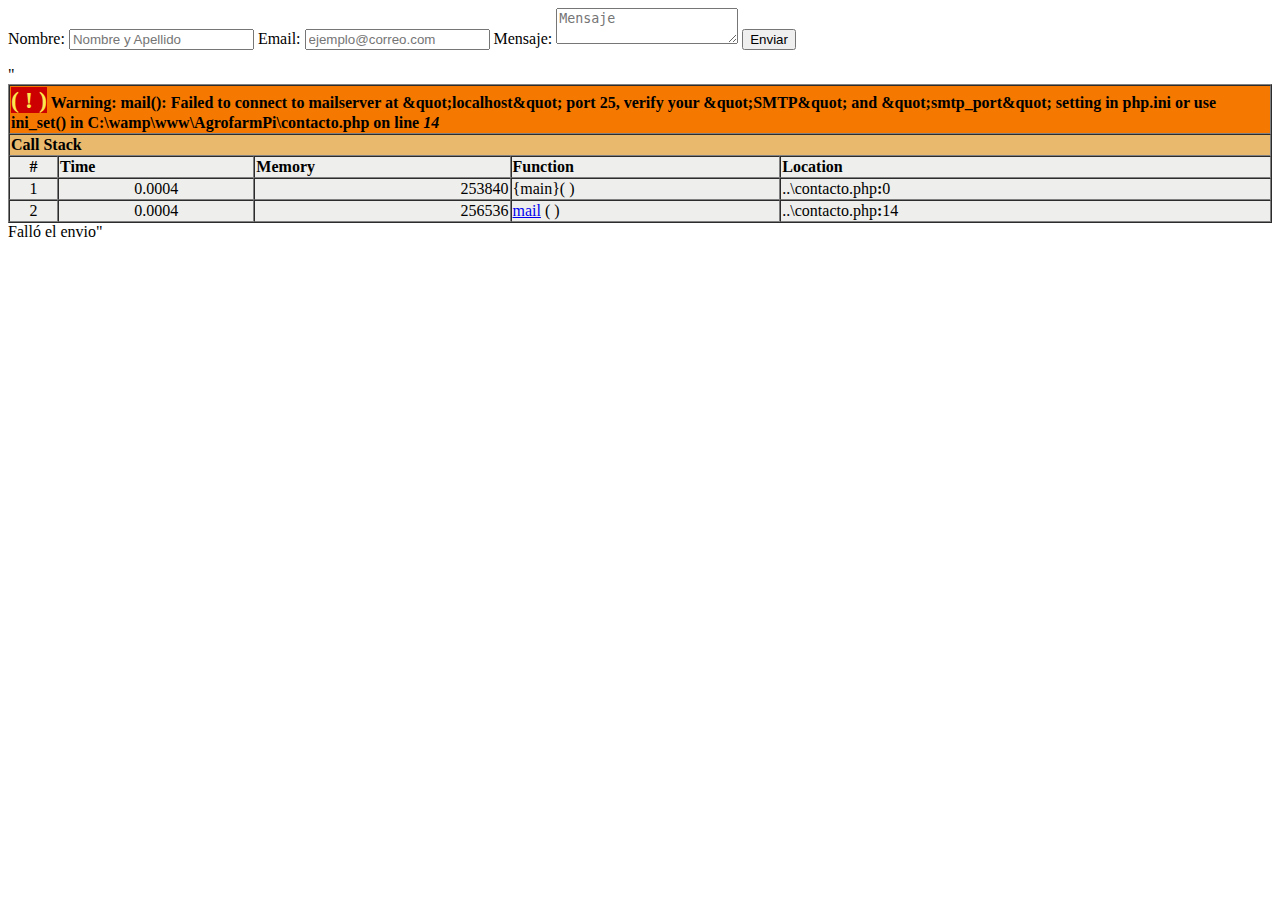
<file: contacto.html>
<html>
<head>
	<title></title>
</head>
<body>
<form action="contacto.php" method="post">
<label for="nombre">Nombre:</label>
 <input id="nombre" type="text" name="nombre" placeholder="Nombre y Apellido" required="" />
 <label for="email">Email:</label>
 <input id="email" type="email" name="email" placeholder="ejemplo@correo.com" required="" />
 <label for="mensaje">Mensaje:</label>
 <textarea id="mensaje" name="mensaje" placeholder="Mensaje" required=""></textarea>
 <input id="submit" type="submit" name="submit" value="Enviar" />
</form>
"<br />
<font size='1'><table class='xdebug-error xe-warning' dir='ltr' border='1' cellspacing='0' cellpadding='1'>
<tr><th align='left' bgcolor='#f57900' colspan="5"><span style='background-color: #cc0000; color: #fce94f; font-size: x-large;'>( ! )</span> Warning: mail(): Failed to connect to mailserver at &amp;quot;localhost&amp;quot; port 25, verify your &amp;quot;SMTP&amp;quot; and &amp;quot;smtp_port&amp;quot; setting in php.ini or use ini_set() in C:\wamp\www\AgrofarmPi\contacto.php on line <i>14</i></th></tr>
<tr><th align='left' bgcolor='#e9b96e' colspan='5'>Call Stack</th></tr>
<tr><th align='center' bgcolor='#eeeeec'>#</th><th align='left' bgcolor='#eeeeec'>Time</th><th align='left' bgcolor='#eeeeec'>Memory</th><th align='left' bgcolor='#eeeeec'>Function</th><th align='left' bgcolor='#eeeeec'>Location</th></tr>
<tr><td bgcolor='#eeeeec' align='center'>1</td><td bgcolor='#eeeeec' align='center'>0.0004</td><td bgcolor='#eeeeec' align='right'>253840</td><td bgcolor='#eeeeec'>{main}(  )</td><td title='C:\wamp\www\AgrofarmPi\contacto.php' bgcolor='#eeeeec'>..\contacto.php<b>:</b>0</td></tr>
<tr><td bgcolor='#eeeeec' align='center'>2</td><td bgcolor='#eeeeec' align='center'>0.0004</td><td bgcolor='#eeeeec' align='right'>256536</td><td bgcolor='#eeeeec'><a href='http://www.php.net/function.mail' target='_new'>mail</a>
(  )</td><td title='C:\wamp\www\AgrofarmPi\contacto.php' bgcolor='#eeeeec'>..\contacto.php<b>:</b>14</td></tr>
</table></font>
Falló el envio"
</body>
</html>
</file>
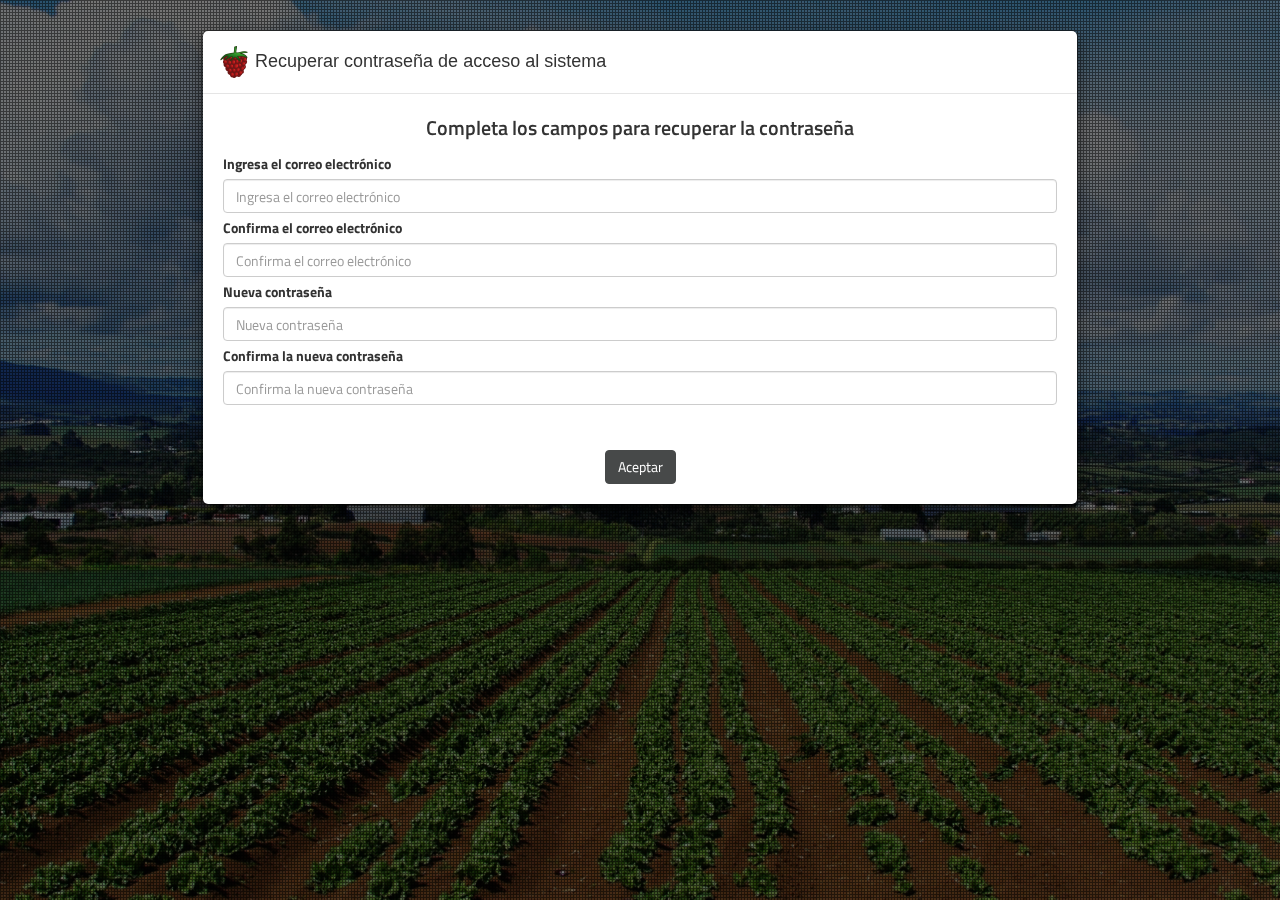
<file: pass.html>
<!doctype html>
<html>
<head lang="es">
	<meta charset="utf-8">
	<meta name="viewport" content="width=device-width, initial-scale=1, maximum-scale=1, user-scalable=no">

	<title>AgroFarmPi</title>
	<meta name="description" content="BlackTie.co - Free Handsome Bootstrap Themes" />	    
	<meta name="keywords" content="themes, bootstrap, free, templates, bootstrap 3, freebie,">
	<meta property="og:title" content="">
	
	<link rel="icon" href="favicon.ico" type="image/x-icon">
    <link rel="shortcut icon" href="favicon.ico" type="image/x-icon"> 
	<link rel="stylesheet" type="text/css" href="css/bootstrap.min.css">
	<link rel="stylesheet" href="fancybox/jquery.fancybox-v=2.1.5.css" type="text/css" media="screen">
    <link rel="stylesheet" href="css/font-awesome.min.css" rel="stylesheet">
	<link rel="stylesheet" type="text/css" href="css/style.css">	
	<link rel="stylesheet" type="text/css" href="vegas/jquery.vegas.css"/>
	<link href='http://fonts.googleapis.com/css?family=Titillium+Web:400,600,300,200&subset=latin,latin-ext' rel='stylesheet' type='text/css'>
	
	<link rel="prefetch" href="images/zoom.png">
		
	<script type="text/javascript" src="vegas/jquery.min.js"></script> 
    <script type="text/javascript" src="vegas/jquery.vegas.js"></script> 

    <script src="js/html5shiv.js"></script>
	<script src="js/jquery-migrate-1.2.1.min.js"></script>
	<script src="js/bootstrap.min.js"></script>
	<script src="js/jquery.easing.1.3.js"></script>
	<script type="text/javascript" src="fancybox/jquery.fancybox.pack-v=2.1.5.js"></script>
	<script type="text/javascript" src="js/jquery.validate.min.js"></script>
	<script src="js/script.js"></script>
</head>
<body>	
  <div class="modal fade" id="myModal2">
    <div class="modal-dialog" style="width: 70%;margin: 0px auto;left: 0px;">
    <div class="modal-content">
      <div class="modal-header">	
        <h4 class="modal-title"><img src="images/raspberry.png">  Recuperar contraseña de acceso al sistema</h4>
      </div>
      <div class="modal-body">
      	<div class="row">
      		<div class="col-12">
      			<div class="col-12 font-thin" align="center"><span class="font-semibold" style="font-size:20px">Completa los campos para recuperar la contraseña</span></div>
      			<br/><br/>
      			<form id="formulario4">
      			  <div class="form-group" style="margin-bottom:5px">
    			   <label for="correo_remember">Ingresa el correo electrónico</label>
    			   <input type="email" class="form-control input-md" id="correo_remember" name="correo_remember" placeholder="Ingresa el correo electrónico" required>
  				  </div>
  				  <div class="form-group" style="margin-bottom:5px">
    				<label for="correo_remember2">Confirma el correo electrónico</label>
    				<input type="email" class="form-control input-md" id="correo_remember2" name="correo_remember2" placeholder="Confirma el correo electrónico" required>
  				  </div>
  				  <div class="form-group" style="margin-bottom:5px">
    				<label for="pass_remember1">Nueva contraseña</label>
    				<input type="password" class="form-control input-md" id="pass_remember1" name="pass_remember1" placeholder="Nueva contraseña" required>
  				  </div>
  				  <div class="form-group" style="margin-bottom:5px">
    				<label for="pass_remember2">Confirma la nueva contraseña</label>
    				<input type="password" class="form-control input-md" id="pass_remember2" name="pass_remember2" placeholder="Confirma la nueva contraseña" required>
  				  </div>
             <div class="alert alert-danger alert-dismissable" align="center" id="mensaje_sens">
              <strong>¡Error!</strong> El correo electrónico suministrado no se encuentra registrado.
            </div>
            <br>
            <!-- <div class="progress progress-striped">
              <div class="progress-bar progress-bar-success" role="progressbar"aria-valuenow="40" aria-valuemin="0" aria-valuemax="100" style="width: 40%">
              <span class="sr-only">40% completado (éxito)</span>
              </div>
            </div> -->
            <img src="vegas/images/loading.gif" id="img_cargando">
  				  <br/>
  				  <div align="center">
  				   <input type="button" value="Aceptar" class="btn btn-default" id="btn_recuperarPass"/>
  				  </div>
  				</form>
      		</div>
      	</div>
      </div>
    </div><!-- /.modal-content -->
  </div><!-- /.modal-dialog -->
</div><!-- /.modal -->

  <div class="modal fade" id="myModal23">
    <div class="modal-dialog" style="width: 70%;margin: 0px auto;left: 0px;">
    <div class="modal-content">
      <div class="modal-header">  
        <h4 class="modal-title"><img src="images/raspberry.png">  Recuperar contraseña de acceso al sistema</h4>
      </div>
      <div class="modal-body">
        <div class="row">
          <div class="col-12">
            <div class="col-12 font-thin" align="center"><span class="font-semibold" style="font-size:20px">Se a enviado un mensaje a tu correo electrónico.</span></div><br><br>
            <div align="center">
              <a href="http://www.agrofarmpi.com" class="btn btn-primary" type="button">Aceptar</a>
            </div>  
            <br/><br/>
          </div>
        </div>
      </div>
    </div><!-- /.modal-content -->
  </div><!-- /.modal-dialog -->
</div><!-- /.modal -->


<script type="text/javascript">
$(document).ready(function(e) {
    $('#img_cargando').hide().ajaxStart(function() {
        $(this).show();
    })
    .ajaxStop(function() {
        $(this).hide();
    });
   $("#mensaje_sens").hide();

   $('#myModal2').modal({
     backdrop: 'static',
     keyboard: false
   });

   $("#btn_recuperarPass").click(function(){
  	var log={
  	  correo: $("#correo_remember").val(),
      contrasena: $("#pass_remember1").val(),
  	};

  	var datos = JSON.stringify(log);
    var form = $("#formulario4");
    
    $("#formulario4").validate({
      rules: {
        pass_remember1: {
          required: true,
          minlength: 6
        },
        pass_remember2: {
        equalTo: "#pass_remember1"
      },
      correo_remember: "required",
        correo_remember2: {
        equalTo: "#correo_remember"
      }
    }});

    if(form.valid()){
      $.ajax({
        type: 'POST',
        url: 'contacto.php',
        dataType: 'json',
        data: 'recuperacion=' + encodeURIComponent(datos),
        success: function(msg) {
        if(msg==6){
         document.getElementById('formulario4').reset();
         $("#myModal2").modal("toggle");
         $("#myModal23").modal("toggle");
        }
        else if(msg==7){
          $("#mensaje_sens").modal("toggle");
         }
        },
        error: function(xhr) {	
        	console.log('registro fallo',xhr);
        	$("#mensaje_sens").show();
        }
       });
   	  }
  });

  $("#correo_remember").on("focus",function(){
  $("#mensaje_sens").hide();
  });

  $("#correo_remember2").on("focus",function(){
  $("#mensaje_sens").hide();
  });

  $("#pass_remember1").on("focus",function(){
  $("#mensaje_sens").hide();
  });

  $("#pass_remember2").on("focus",function(){
  $("#mensaje_sens").hide();
  });

 $.vegas('slideshow', {
  backgrounds:[
    { src:'images/bg4.jpg', fade:1000 },
    { src:'images/bg2.jpg', fade:1000 },
    { src:'images/bg3.jpg', fade:1000 },
    { src:'images/bg5.jpg', fade:1000 },
    { src:'images/bg6.jpg', fade:1000 },
    { src:'images/bg7.jpg', fade:1000 },
    { src:'images/bg8.jpg', fade:1000 },
    { src:'images/bg9.jpg', fade:1000 },
    { src:'images/bg10.jpg', fade:1000 }
  ]
})('overlay', {
  src:'/vegas/overlays/11.png'
});
});
</script>
</body>	
</html>
</file>
<file: css/style.css>
/*
 * Author: Carlos Alvarez
 * URL: http://alvarez.is
 *
 * Project Name: Munter - Free Bootstrap 3 Theme
 * Version: 1.0
 * URL: http://blacktie.co
 */
 
.font-thin {
	font-family: "Titillium Web", sans-serif;
	font-weight: 200;
}

.font-semibold {
	font-family: "Titillium Web", sans-serif;
	font-weight: 600;
}

.font-light {
	font-family: "Titillium Web", sans-serif;
	font-weight: 300;
}

* {
	position: relative;
}

.breaker {
	clear: both;
	font-size: 1px;
	line-height: 1px;
	height: 1px;
}

.titulo-principal{
	font-size: 100px;
    font-style: normal;
    font-family: Arial;
    text-shadow: 5px 5px 1px #000;
}

label.error {
    color: rgb(241, 55, 55);
    font-weight: bold;
    line-height: 1.4;
    margin-top: 0.5em;
    width: 100%;
    float: none;
}

html, body {
	height: 100%;
	width: 100%;
}

body {
	background-color: #2f2f2f;
	font-family: "Titillium Web", sans-serif;
	font-weight: normal;
	overflow-x: hidden;
	-webkit-font-smoothing: antialiased !important;
}

.justify-text {
	text-align: justify;
}

.navbar {
	background-color: #e4e6e5;
	background-color: rgba( 228, 230, 229, .85 );
	border-bottom: 0 none;
	font-size: 12px;
	transition: .25s all linear;
}

.navbar.inv {
	background-color: rgba( 0, 0, 0, .5 );
	border-bottom: 1px solid #bfbfbf;
}

.navbar .nav a {
	color: #5f5f5f;
	font-family: "Titillium Web", sans-serif;
	font-weight: 600;
	transition: all .5 linear;
}

.navbar.inv a {
	color: #e4e6e5;
}


.navbar-responsive-collapse {
	margin: 0 auto;
	width: 80%;
}

.nav li {
	text-align: center;
	white-space: nowrap;
}

.nav > li > a:hover,
.nav > li > a:focus {
	background-color: inherit;
	outline: none;
}

.navbar-brand {
	padding: 8px;
}

.active-menu {
	background-color: #4e4e4e;
	content: '.';
	display: block;
	height: 5px;
	left: 0;
	position: absolute;
	top: 0;
	transition: all .5 linear;
	width: 1%;
	z-index: 9;
}

.inv .active-menu {
	background-color: #e4e6e5;
}

.special-active-menu {
	z-index: 10;
}

#special-active-menu-1,
#special-active-menu-6 {
	background-color: #4e4e4e !important;
}

#special-active-menu-2 {
	background-color: #1abc9c !important;
}

#special-active-menu-3 {
	background-color: #e74c3c !important;
}

#special-active-menu-4 {
	background-color: #34495e !important;
}

#special-active-menu-5 {
	background-color: #e67e22 !important;
}

@media (min-width: 768px) and (max-width: 991px) {
	#slide-4 .content-row h2 {
		min-height: 6em;
	}
}

@media (max-width: 767px) {
	
	.nav li {
		text-align: left;
		white-space: nowrap;
	}
	
	.navbar-responsive-collapse  {
		width: 100%;
	}
	
	.active-menu {
		display: none !important;
	}
	
	.navbar-toggle {
		margin-right: 10px;
	}
	
	.navbar {
		background-color: #e4e6e5 !important;
		padding: 0;
	}
	
	.navbar .nav a {
		color: #e4e6e5;
		font-size: 16px;
		padding-left: 0;
	}
	
	.icon {
		margin-right: 12px;
	}
			
	.nav li[data-slide="1"],
	.nav li[data-slide="6"] {
		background-color: #2f2f2f;
	}
	
	.nav li[data-slide="2"] {
		background-color: #1abc9c;
	}
	
	.nav li[data-slide="3"] {
		background-color: #e74c3c;
	}
	
	.nav li[data-slide="4"] {
		background-color: #34495e;
	}
	
	.nav li[data-slide="5"] {
		background-color: #e67e22;
	}
	
	.navbar-brand {
		margin: 0;
		text-align: left;
	}
}

:focus {outline:none;}
::-moz-focus-inner {border:0;}

.slide {
	background-position: center center;
	background-repeat: no-repeat;
	padding-bottom: 65px;
	padding-top: 50px;
	text-align: center;
}

#slide-1 {
	/*background-image: url('../images/bg1.jpg');*/
	color: #ffffff;
    -webkit-background-size: 100%;
    -moz-background-size: 100%;
    -o-background-size: 100%;
    background-size: 100%;

    -webkit-background-size: cover;
    -moz-background-size: cover;
    -o-background-size: cover;
    background-size: cover;
    width: 100%;
	background-attachment: relative;
	background-position: center center;
}

#slide-1 h1 {
	padding-top: 130px;
}

@media (max-width: 991px) {
	#slide-1 {
		background-position: -70% 0, 170% 0;
	}
}

@media (max-width: 767px) {
	#slide-1 {
		background-image: none;
	}
}

	#home-row-1,
	#home-row-2 {
		padding-top: 25px;
	}
	
	#home-row-1 h1 {
		font-size: 54px;
	}
	
	#home-row-1 h4 {
		font-size: 32px;
	}
	
	#home-row-2 {
		font-size: 25px;
	}
	
	#home-row-2 .col-12 {
		height: 232px;
		padding-top: 30px;
	}
	
	#home-row-2 .col-12 .home-hover {
		height: 166px;
		overflow: hidden;
		padding-top: 26px;
		transition: all ease-in .5s;
	}
	
	#home-row-2 .col-12 .home-hover:hover {
		height: 166px;
		padding-top: 0;
	}

@media (max-width: 767px) {
	#home-row-1,
	#home-row-2 {
		padding-top: 16px;
	}
	
	#home-row-1 h1 {
		font-size: 35px;
	}
	
	#home-row-1 h4 {
		font-size: 21px;
	}
	
	#home-row-2 {
		font-size: 16px;
	}
}

#slide-2 {
	background-color: #34A21F;
	color: #e4e6e5;
	padding-top: 90px;
}

	.title-row {
		font-size: 45px;
		padding-bottom: 50px;
	}
	
	.line-row .hr {
		background-color: #e4e6e5;
		height: 5px;
		margin: 0 auto;
		width: 33%;
	}
	
	.subtitle-row {
		font-size: 35px;
		padding-bottom: 40px;
		padding-top: 40px;
	}
	
	.content-row {
		padding-top: 45px;
	}
	
	.content-row i,
	#about-row-5 i {
		display: block;
		margin: 0 auto;
		max-height: 100%;
		max-width: 100%;
	}
	
	.content-row h2 {
		font-size: 28px;
		padding-bottom: 40px;
	}
	
	.content-row h4 {
		font-family: "Titillium Web", "Lucida Sans Unicode", "Lucida Grande", sans-serif;
		font-size: 20px;
		font-weight: 300;
	}
	
	i {
		font-size: 80px;
		color: white;
	}
	

@media (max-width: 767px) {
	.title-row {
		font-size: 34px;
		padding-bottom: 33px;
	}
	
	.subtitle-row {
		font-size: 26px;
		padding-bottom: 26px;
		padding-top: 26px;
	}
	
	.content-row {
		padding-top: 29px;
	}
	
	.content-row h2 {
		font-size: 24px;
		padding-bottom: 26px;
	}
	
	.content-row h4 {
		font-size: 20px;
	}
}

#slide-3 {
	background-color: #000;
	margin: 0 auto;
	overflow: hidden;
	padding: 0;
	text-align: left;
	width: 100%;
}
	
	#slide-3 .col-12 {
		display: inline-block;
		height: 451px;
		margin: 0;
		padding: 0;
		width: 452px;
	}

	#slide-3 a,
	#slide-3 img {
		display: inline-block;
		height: 100%;
		margin: 0 auto;
		width: 100%;
	}
	
@media (max-width: 991px) {
	#slide-3 {
		text-align: center;
		width: 100%;
	}
	
	#slide-3 .row {
		left: 0 !important;
		margin: 0;
		width: 100% !important;
	}
	
	#slide-3 .col-12 {
		height: auto;
		width: 50%
	}

	#slide-3 a,
	#slide-3 img {
		height: auto;
		max-height: 100%;
		max-width: 100%;
		width: auto;
	}
}
	
@media (max-width: 767px) {
	#slide-3 .col-12 {
		width: 100%;
	}
}

#slide-4 {
	background-color: #34495e;
	color: #e4e6e5;
	padding-top: 90px;
}

#slide-4 i {
		font-size: 80px;
		color: white;
	}


#slide-5 {
	background-color: #f39c12;
	color: #e4e6e5;
	padding-top: 90px;
}

#slide-6 {
	background-color: #2f2f2f;
	color: #e4e6e5;
	padding-bottom: 350px;
	padding-top: 90px;
}

@media (max-width: 767px) {
	#slide-6 {
		background-image: none;
	}
}
	
	#slide-6 .line-row .hr {
		background-color: #4e4e4e;
		color: #4e4e4e;
	}

	#slide-6 a {
		color: inherit;
		outline: none;
		text-decoration: none;
	}

@media (max-width: 767px) {
	.with-hover-text{
		margin-bottom: 2em;
		margin-top: 1em;
	}
}
	
	#contact-row-4 {
		padding-top: 125px;
	}
	
	#contact-row-4 .col-12 {
		height: 175px;
		overflow: hidden;
		padding-top: 20px;
		transition: all ease-in .5s;
	}
	
	#contact-row-4 img {
		display: block;
		margin: 0 auto;
		max-height: 100%;
		max-width: 100%;
	}
	
	#contact-row-4 .col-12:hover {
		height: 175px;
		padding-top: 0;
	}
	
	#contact-row-4 .col-12 .hover-text {
		display: none;
		font-size: 20px;
	}

#slide-7 {
	background-color: #8694a9;
	color: #4e4e4e;
	font-size: 35px;
	line-height: 50px;
	text-align: center;
}

#slide-8 {
	background-color: #e4e6e5;
	color: #4e4e4e;
	font-size: 35px;
	line-height: 50px;
	text-align: center;
}

#lightbox-out {
	background-color: rgba( 0, 0, 0, 0.7 );
	height: 100%;
	position: fixed;
	width: 100%;
	z-index: 99999;
}

.with-hover-text span {
	display: none;
}

.zoom {
	background-image: url('../images/zoom.png');
	background-position: center center;
	background-repeat: no-repeat;
	height: 100%;
	left: 0;
	position: absolute;
	top: 0;
	width: 100%;
	z-index: 999;
}

#arrows {
	bottom: 10%;
	height: 80px;
	position: fixed;
	right: 10%;
	width: 80px;
	z-index: 1000;
}

#arrows div {
	background-image: url('../images/website-arrows.png');
	cursor: pointer;
	height: 30px;
	position: absolute;
	width: 30px;
}

#arrows div.disabled {
	cursor: default;
}

#arrow-up {
	background-position: 30px 0;
	left: 25px;
	top: 0;
}

#arrow-up.disabled {
	background-position: 0 0;
}

#arrow-down {
	background-position: 30px -30px;
	left: 25px;
	bottom: 0;
}

#arrow-down.disabled {
	background-position: 0 -30px;
}

#arrow-left {
	background-position: 30px -60px;
	left: 0;
	top: 25px;
}

#arrow-left.disabled {
	background-position: 0 -60px;
}

#arrow-right {
	background-position: 30px -90px;
	right: 0;
	top: 25px;
}

#arrow-right.disabled {
	background-position: 0 -90px;
}

.navigation-slide {
	cursor: pointer;
}
</file>
